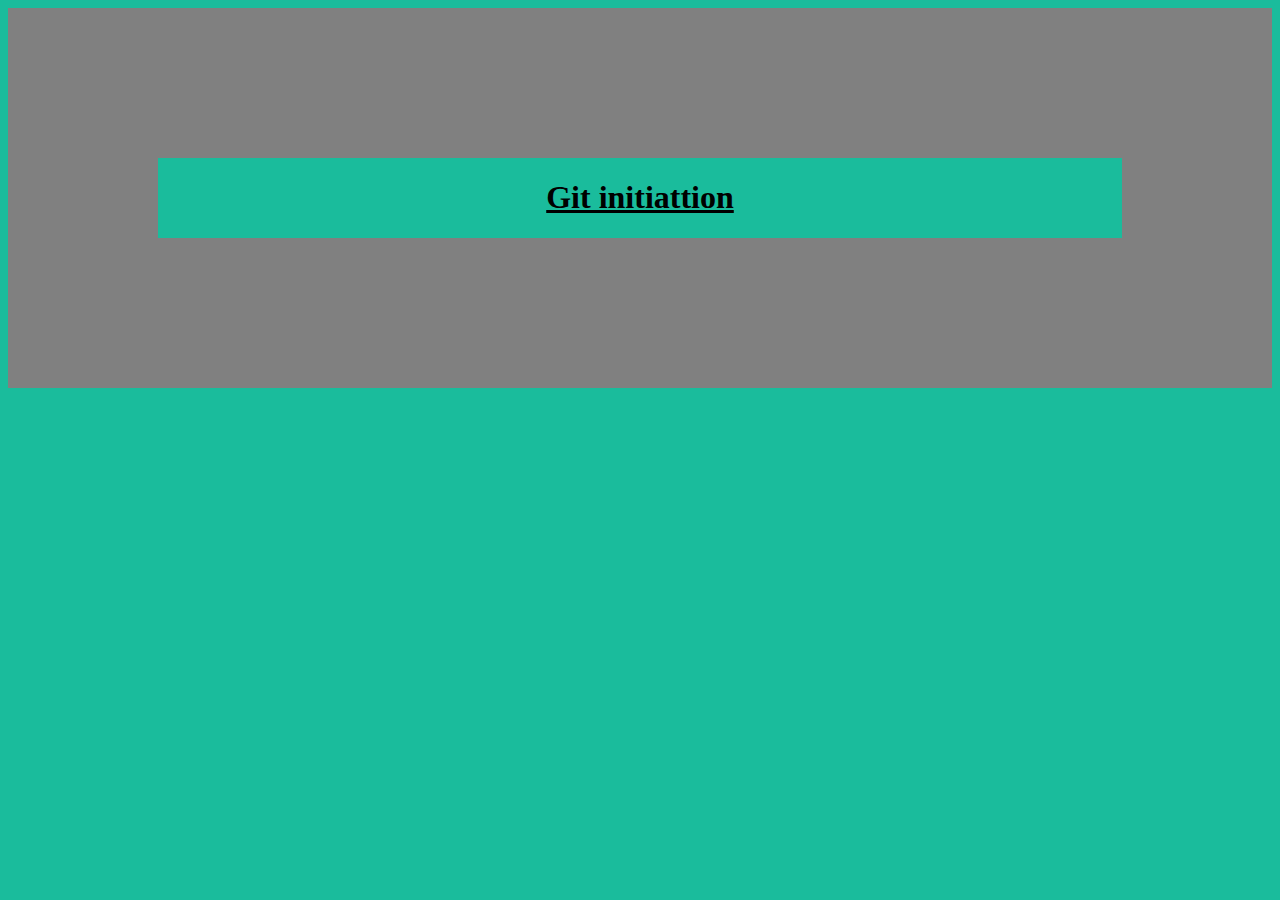
<file: index.html>
<!DOCTYPE html>
<html>
<head>
	<title>Avoir la main avec Git</title>
	<meta charset="utf-8">
	<link rel="stylesheet" type="text/css" href="style.css">
</head>
<body>
	<h1>Git initiattion</h1>

	<script type="text/javascript" src="main.js"></script>
	
</body>
</html>
</file>
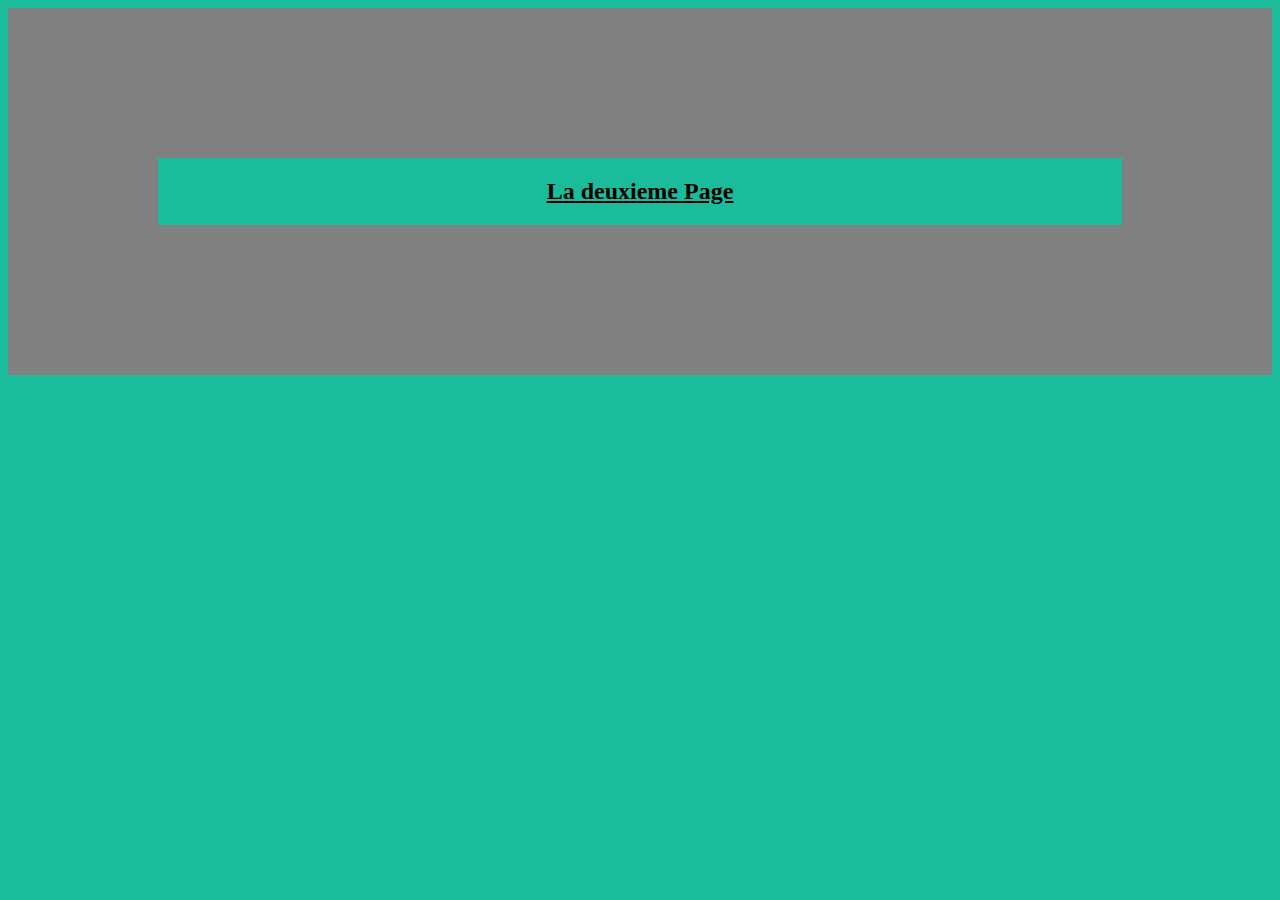
<file: page/page.html>
<!DOCTYPE html>
<html>
<head>
	<title>Suite de Git</title>
	<meta charset="utf-8">
	<link rel="stylesheet" type="text/css" href="../style.css">
</head>
<body>
	<h2>La deuxieme Page</h2>

</body>
</html>
</file>
<file: style.css>
body{
	background-color:#1abc9c;
	border: 150px solid gray;
}

p{
	font-family: algerian;
	font-size: 15px;
}

h1{
	text-align: center;
	text-decoration: underline;
}
h2{
	text-align: center;
	text-decoration: underline;
}
</file>
